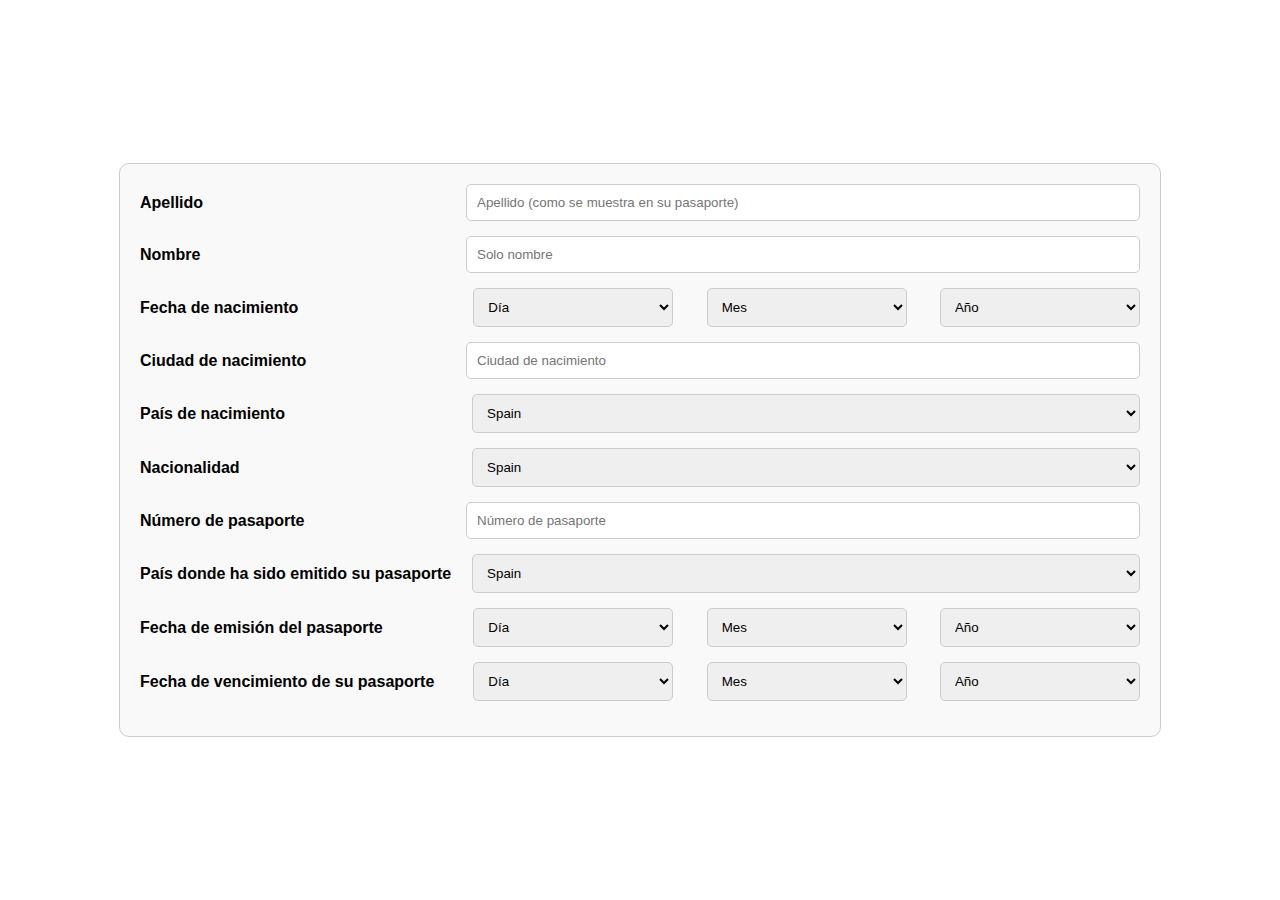
<file: maquetados/Maquetado1/index.html>
<!DOCTYPE html>
<html lang="es">
<head>
    <meta charset="UTF-8">
    <meta name="viewport" content="width=device-width, initial-scale=1.0">
    <title>Formulario de Pasaporte</title>
    <link rel="stylesheet" href="styles.css">
</head>
<body>
    <form class="passport-form">
        <div class="form-group">
            <label for="apellido">Apellido</label>
            <input type="text" id="apellido" placeholder="Apellido (como se muestra en su pasaporte)">
        </div>
        <div class="form-group">
            <label for="nombre">Nombre</label>
            <input type="text" id="nombre" placeholder="Solo nombre">
        </div>
        <div class="form-group">
            <label for="fecha-nacimiento">Fecha de nacimiento</label>
            <div class="date-inputs">
                <select>
                    <option>Día</option>
                    <option value="1">1</option>
                    <option value="2">2</option>
                    <option value="3">3</option>
                    <option value="4">4</option>
                    <option value="5">5</option>
                    <option value="6">6</option>
                    <option value="7">7</option>
                    <option value="8">8</option>
                    <option value="9">9</option>
                    <option value="10">10</option>
                    <option value="11">11</option>
                    <option value="12">12</option>
                    <option value="13">13</option>
                    <option value="14">14</option>
                    <option value="15">15</option>
                    <option value="16">16</option>
                    <option value="17">17</option>
                    <option value="18">18</option>
                    <option value="19">19</option>
                    <option value="20">20</option>
                    <option value="21">21</option>
                    <option value="22">22</option>
                    <option value="23">23</option>
                    <option value="24">24</option>
                    <option value="25">25</option>
                    <option value="26">26</option>
                    <option value="27">27</option>
                    <option value="28">28</option>
                    <option value="29">29</option>
                    <option value="30">30</option>
                    <option value="31">31</option>
                </select>
                <select>
                    <option>Mes</option>
                    <option value="1">Enero</option>
                    <option value="2">Febrero</option>
                    <option value="3">Marzo</option>
                    <option value="4">Abril</option>
                    <option value="5">Mayo</option>
                    <option value="6">Junio</option>
                    <option value="7">Julio</option>
                    <option value="8">Agosto</option>
                    <option value="9">Septiembre</option>
                    <option value="10">Octubre</option>
                    <option value="11">Noviembre</option>
                    <option value="12">Diciembre</option>
                </select>
                <select>
                    <option>Año</option>
                    <!-- Opciones de años -->
                    <option value="2000">2000</option>
                    <option value="2001">2001</option>
                    <option value="2002">2002</option>
                </select>
            </div>
        </div>
        <div class="form-group">
            <label for="ciudad-nacimiento">Ciudad de nacimiento</label>
            <input type="text" id="ciudad-nacimiento" placeholder="Ciudad de nacimiento">
        </div>
        <div class="form-group">
            <label for="pais-nacimiento">País de nacimiento</label>
            <select id="pais-nacimiento">
                <option>Spain</option>
                <option value="USA">USA</option>
                <option value="Mexico">Mexico</option>
            </select>
        </div>
        <div class="form-group">
            <label for="nacionalidad">Nacionalidad</label>
            <select id="nacionalidad">
                <option>Spain</option>
                <option value="USA">USA</option>
                <option value="Mexico">Mexico</option>
            </select>
        </div>
        <div class="form-group">
            <label for="numero-pasaporte">Número de pasaporte</label>
            <input type="text" id="numero-pasaporte" placeholder="Número de pasaporte">
        </div>
        <div class="form-group">
            <label for="pais-emision">País donde ha sido emitido su pasaporte</label>
            <select id="pais-emision">
                <option>Spain</option>
                <option value="USA">USA</option>
                <option value="Mexico">Mexico</option>
            </select>
        </div>
        <div class="form-group">
            <label for="fecha-emision">Fecha de emisión del pasaporte</label>
            <div class="date-inputs">
                <select>
                    <option>Día</option>
                    <option value="1">1</option>
                    <option value="2">2</option>
                    <option value="3">3</option>
                    <option value="4">4</option>
                    <option value="5">5</option>
                    <option value="6">6</option>
                    <option value="7">7</option>
                    <option value="8">8</option>
                    <option value="9">9</option>
                    <option value="10">10</option>
                    <option value="11">11</option>
                    <option value="12">12</option>
                    <option value="13">13</option>
                    <option value="14">14</option>
                    <option value="15">15</option>
                    <option value="16">16</option>
                    <option value="17">17</option>
                    <option value="18">18</option>
                    <option value="19">19</option>
                    <option value="20">20</option>
                    <option value="21">21</option>
                    <option value="22">22</option>
                    <option value="23">23</option>
                    <option value="24">24</option>
                    <option value="25">25</option>
                    <option value="26">26</option>
                    <option value="27">27</option>
                    <option value="28">28</option>
                    <option value="29">29</option>
                    <option value="30">30</option>
                    <option value="31">31</option>
                </select>
                <select>
                    <option>Mes</option>
                    <option value="1">Enero</option>
                    <option value="2">Febrero</option>
                    <option value="3">Marzo</option>
                    <option value="4">Abril</option>
                    <option value="5">Mayo</option>
                    <option value="6">Junio</option>
                    <option value="7">Julio</option>
                    <option value="8">Agosto</option>
                    <option value="9">Septiembre</option>
                    <option value="10">Octubre</option>
                    <option value="11">Noviembre</option>
                    <option value="12">Diciembre</option>
                </select>
                <select>
                    <option>Año</option>
                    <!-- Opciones de años -->
                    <option value="2020">2020</option>
                    <option value="2021">2021</option>
                    <option value="2022">2022</option>
                    <!-- Añadir más opciones -->
                </select>
            </div>
        </div>
        <div class="form-group">
            <label for="fecha-vencimiento">Fecha de vencimiento de su pasaporte</label>
            <div class="date-inputs">
                <select>
                    <option>Día</option>
                    <option value="1">1</option>
                    <option value="2">2</option>
                    <option value="3">3</option>
                    <option value="4">4</option>
                    <option value="5">5</option>
                    <option value="6">6</option>
                    <option value="7">7</option>
                    <option value="8">8</option>
                    <option value="9">9</option>
                    <option value="10">10</option>
                    <option value="11">11</option>
                    <option value="12">12</option>
                    <option value="13">13</option>
                    <option value="14">14</option>
                    <option value="15">15</option>
                    <option value="16">16</option>
                    <option value="17">17</option>
                    <option value="18">18</option>
                    <option value="19">19</option>
                    <option value="20">20</option>
                    <option value="21">21</option>
                    <option value="22">22</option>
                    <option value="23">23</option>
                    <option value="24">24</option>
                    <option value="25">25</option>
                    <option value="26">26</option>
                    <option value="27">27</option>
                    <option value="28">28</option>
                    <option value="29">29</option>
                    <option value="30">30</option>
                    <option value="31">31</option>
                </select>
                <select>
                    <option>Mes</option>
                    <option value="1">Enero</option>
                    <option value="2">Febrero</option>
                    <option value="3">Marzo</option>
                    <option value="4">Abril</option>
                    <option value="5">Mayo</option>
                    <option value="6">Junio</option>
                    <option value="7">Julio</option>
                    <option value="8">Agosto</option>
                    <option value="9">Septiembre</option>
                    <option value="10">Octubre</option>
                    <option value="11">Noviembre</option>
                    <option value="12">Diciembre</option>
                </select>
                <select>
                    <option>Año</option>
                    <option value="2025">2025</option>
                    <option value="2026">2026</option>
                    <option value="2027">2027</option>
                </select>
            </div>
        </div>
    </form>
</body>
</html>
</file>
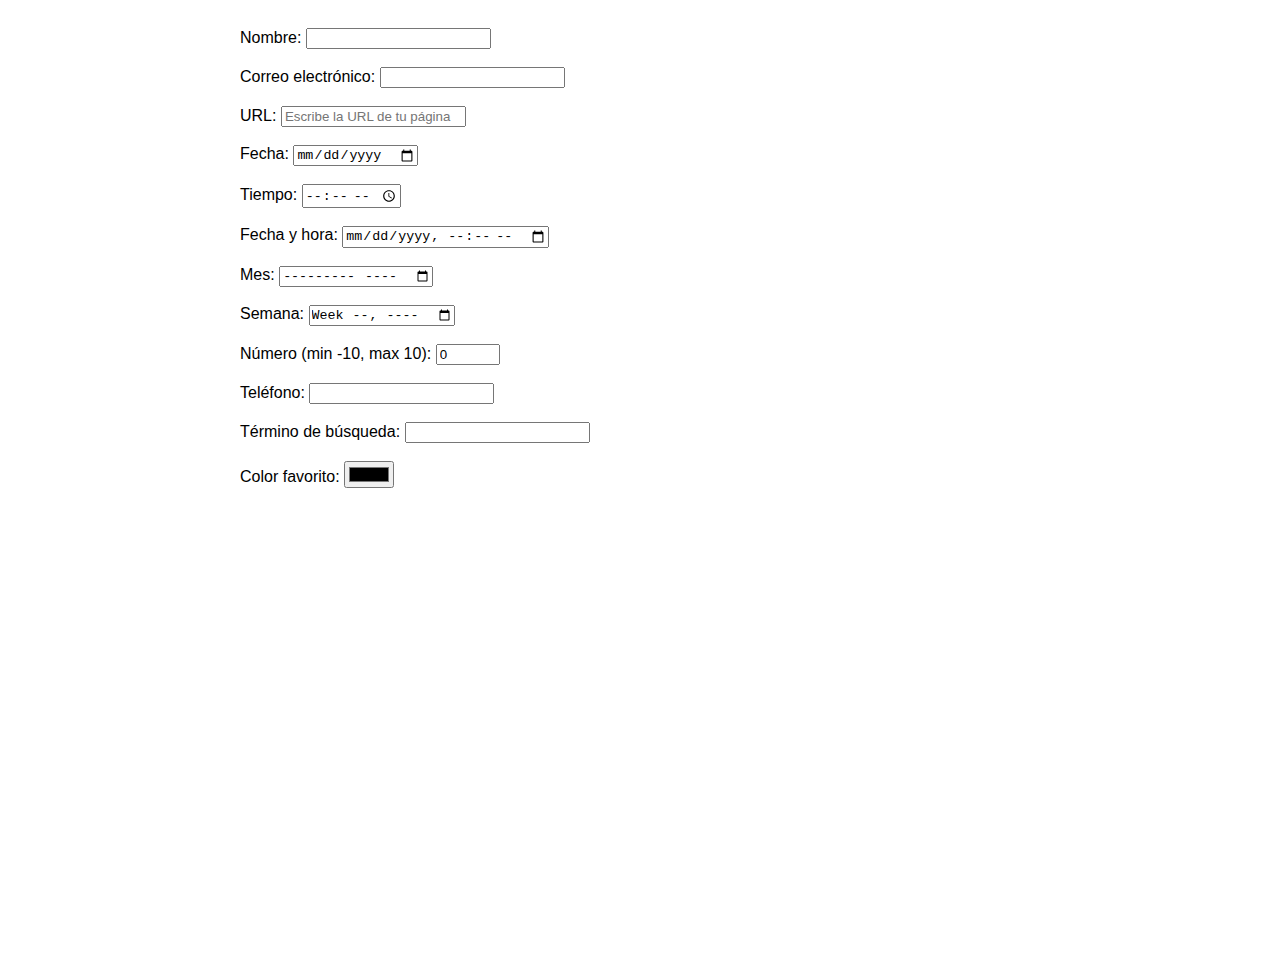
<file: maquetados/Maquetado2/index.html>
<!DOCTYPE html>
<html lang="es">
<head>
    <meta charset="UTF-8">
    <meta name="viewport" content="width=device-width, initial-scale=1.0">
    <title>Formulario</title>
    <style>
          body {
            font-family: Arial, sans-serif;
            
        }
        form {
            width: 800px;
            margin: 0 auto;
            justify-content: center; 
            align-items: center; 
            height: 100vh; 
            padding: 20px;
        }
       
    </style>
</head>
<body>
    <form>
        <label for="nombre">Nombre:</label>
        <input type="text" id="nombre" name="nombre"><br><br>

        <label for="email">Correo electrónico:</label>
        <input type="email" id="email" name="email"><br><br>

        <label for="url">URL:</label>
        <input type="url" id="url" name="url" placeholder="Escribe la URL de tu página"><br><br>

        <label for="fecha">Fecha:</label>
        <input type="date" id="fecha" name="fecha"><br><br>

        <label for="tiempo">Tiempo:</label>
        <input type="time" id="tiempo" name="tiempo"><br><br>

        <label for="fecha-hora">Fecha y hora:</label>
        <input type="datetime-local" id="fecha-hora" name="fecha-hora"><br><br>

        <label for="mes">Mes:</label>
        <input type="month" id="mes" name="mes"><br><br>

        <label for="semana">Semana:</label>
        <input type="week" id="semana" name="semana"><br><br>

        <label for="numero">Número (min -10, max 10):</label>
        <input type="number" id="numero" name="numero" min="-10" max="10" value="0"><br><br>

        <label for="telefono">Teléfono:</label>
        <input type="tel" id="telefono" name="telefono"><br><br>

        <label for="termino-busqueda">Término de búsqueda:</label>
        <input type="search" id="termino-busqueda" name="termino-busqueda"><br><br>

        <label for="color">Color favorito:</label>
        <input type="color" id="color" name="color"><br><br>
    </form>
</body>
</html>
</file>
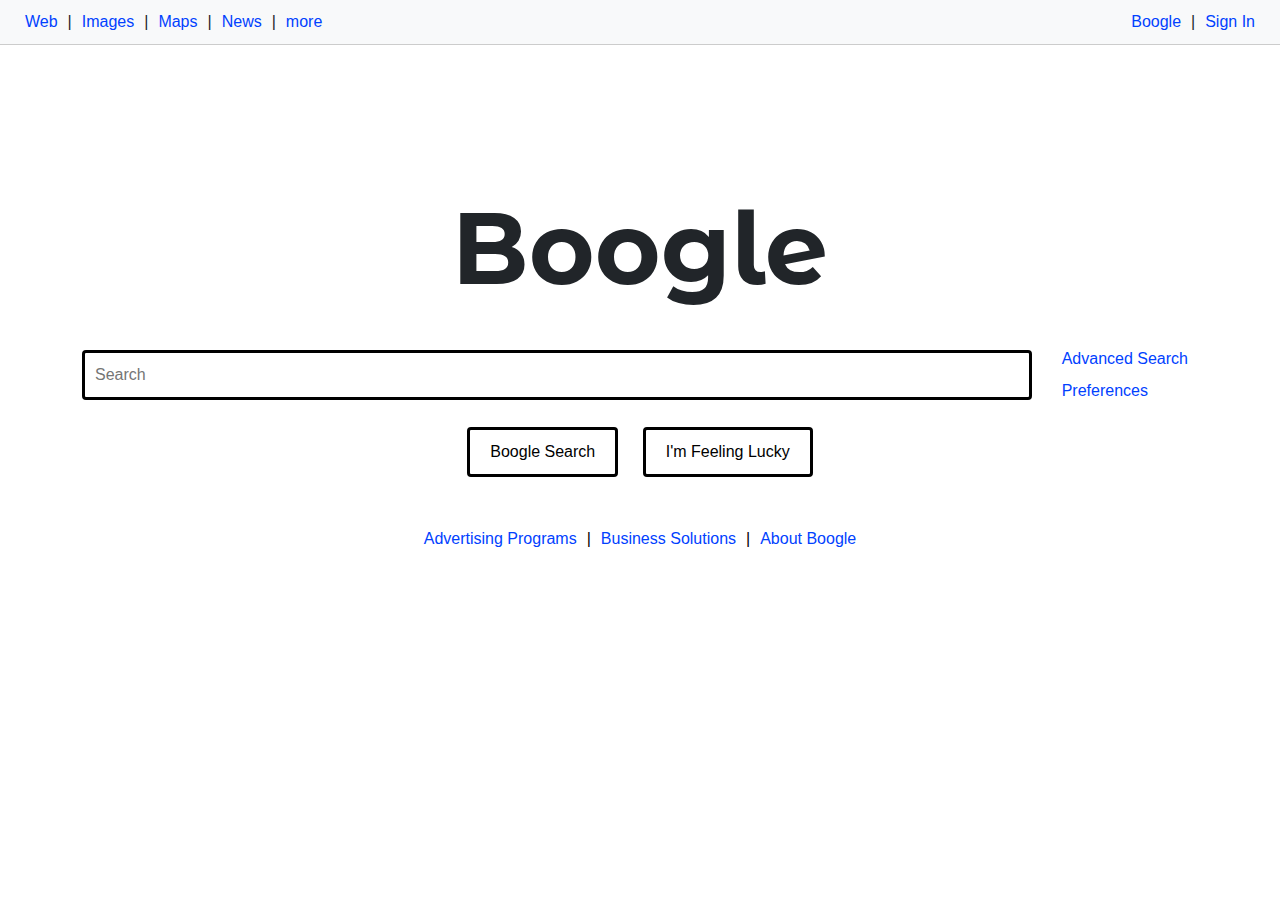
<file: maquetados/Maquetado3/index.html>
<!DOCTYPE html>
<html lang="en">

<head>
    <meta charset="UTF-8">
    <meta name="viewport" content="width=device-width, initial-scale=1.0">
    <title>Boogle</title>
    <link rel="preconnect" href="https://fonts.googleapis.com">
    <link rel="preconnect" href="https://fonts.gstatic.com" crossorigin>
    <link
        href="https://fonts.googleapis.com/css2?family=Acme&family=Montserrat+Alternates:ital,wght@0,100;0,200;0,300;0,400;0,500;0,600;0,700;0,800;0,900;1,100;1,200;1,300;1,400;1,500;1,600;1,700;1,800;1,900&display=swap"
        rel="stylesheet">
    <link href="https://cdn.jsdelivr.net/npm/bootstrap@5.3.0/dist/css/bootstrap.min.css" rel="stylesheet">
    <link rel="stylesheet" href="styles.css">
</head>

<body>
    <div class="header">
        <div class="left-links">
            <a href="#">Web</a>
            <span>|</span>
            <a href="#">Images</a>
            <span>|</span>
            <a href="#">Maps</a>
            <span>|</span>
            <a href="#">News</a>
            <span>|</span>
            <a href="#">more</a>
        </div>
        <div class="right-links">
            <a href="#">Boogle</a>
            <span>|</span>
            <a href="#">Sign In</a>
        </div>
    </div>
    <div class="container">
        <div class="logo">Boogle</div>
        <div class="search-box">
            <input type="text" placeholder="Search">
            <div class="search-options">
                <a href="#">Advanced Search</a>
                <a href="#">Preferences</a>
            </div>
        </div>
        <div class="search-buttons">
            <button>Boogle Search</button>
            <button>I'm Feeling Lucky</button>
        </div>
    </div>
    <div class="footer">
        <a href="#">Advertising Programs</a>
        <span>|</span>
        <a href="#">Business Solutions</a>
        <span>|</span>
        <a href="#">About Boogle</a>
    </div>
    <script src="https://cdn.jsdelivr.net/npm/bootstrap@5.3.0/dist/js/bootstrap.bundle.min.js"></script>
</body>

</html>
</file>
<file: maquetados/Maquetado1/styles.css>
body {
    font-family: Arial, sans-serif;
    display: flex;
    justify-content: center; 
    align-items: center; 
    height: 100vh; 
    margin: 0; 
}

.passport-form {
    width: 80%; /* Ancho del formulario */
    max-width: 1000px; /* Ancho máximo del formulario */
    padding: 20px;
    border: 1px solid #ccc;
    border-radius: 10px;
    background-color: #f9f9f9;
}


.form-group {
    display: flex;
    align-items: center;
    margin-bottom: 15px;
}

.form-group label {
    width: 40%;
    font-weight: bold;
}

.form-group input[type="text"],
.form-group select {
    width: 80%;
    padding: 10px;
    border: 1px solid #ccc;
    border-radius: 5px;
}

.date-inputs {
    display: flex;
    justify-content: space-between;
    width: 80%;
}

.date-inputs select {
    width: 30%;
    padding: 10px;
    border: 1px solid #ccc;
    border-radius: 5px;
}
</file>
<file: maquetados/Maquetado3/styles.css>
body {
    text-align: center;
    margin: 0;
    padding: 0;
    font-family: Arial, sans-serif;
}

.header {
    display: flex;
    justify-content: space-between;
    padding: 10px 20px;
    background-color: #f8f9fa;
    border-bottom: 1px solid #ccc;
}

.header .left-links,
.header .right-links {
    display: flex;
    align-items: center;
}

.header .left-links a,
.header .right-links a {
    color: #0141ff;
    margin: 0 5px;
    text-decoration: none;
}

.header .left-links span,
.header .right-links span {
    margin: 0 5px;
}

.header .left-links a:hover,
.header .right-links a:hover {
    text-decoration: underline;
}

.container {
    margin-top: 10%;
}

.logo {
    font-size: 100px;
    font-weight: bold;
    font-family: "Montserrat Alternates", sans-serif;
    font-weight: 700;
}

.search-box {
    width: 100%;
    margin: 20px auto;
    display: flex;
    justify-content: center;
    align-items: center;
}

.search-box input {
    width: 100%;
    padding: 10px;
    border: 3px solid #000000;
    border-radius: 4px;
}

.search-options {
    margin-left: 20px;
    display: flex;
    flex-direction: column;
    align-items: flex-start;
}

.search-options a {
    color: #0141ff;
    margin: 2px 0;
    padding: 2px 10px;
    text-decoration: none;
    white-space: nowrap; 
    overflow: hidden; 
    text-overflow: ellipsis; 
}

.search-options a:hover {
    text-decoration: underline;
}

.search-buttons {
    margin-top: 20px;
}

.search-buttons button {
    margin: 0 10px;
    padding: 10px 20px;
    border: 3px solid #000000;
    border-radius: 4px;
    background-color: #ffffff;
    cursor: pointer;
}

.footer {
    margin-top: 50px;
    color: #000000;
    display: flex;
    justify-content: center;
    
}

.footer a {
    color: #0141ff;
    margin: 0 5px;
    text-decoration: none;
}

.footer span {
    margin: 0 5px;
}

.footer a:hover {
    text-decoration: underline;
}
</file>
